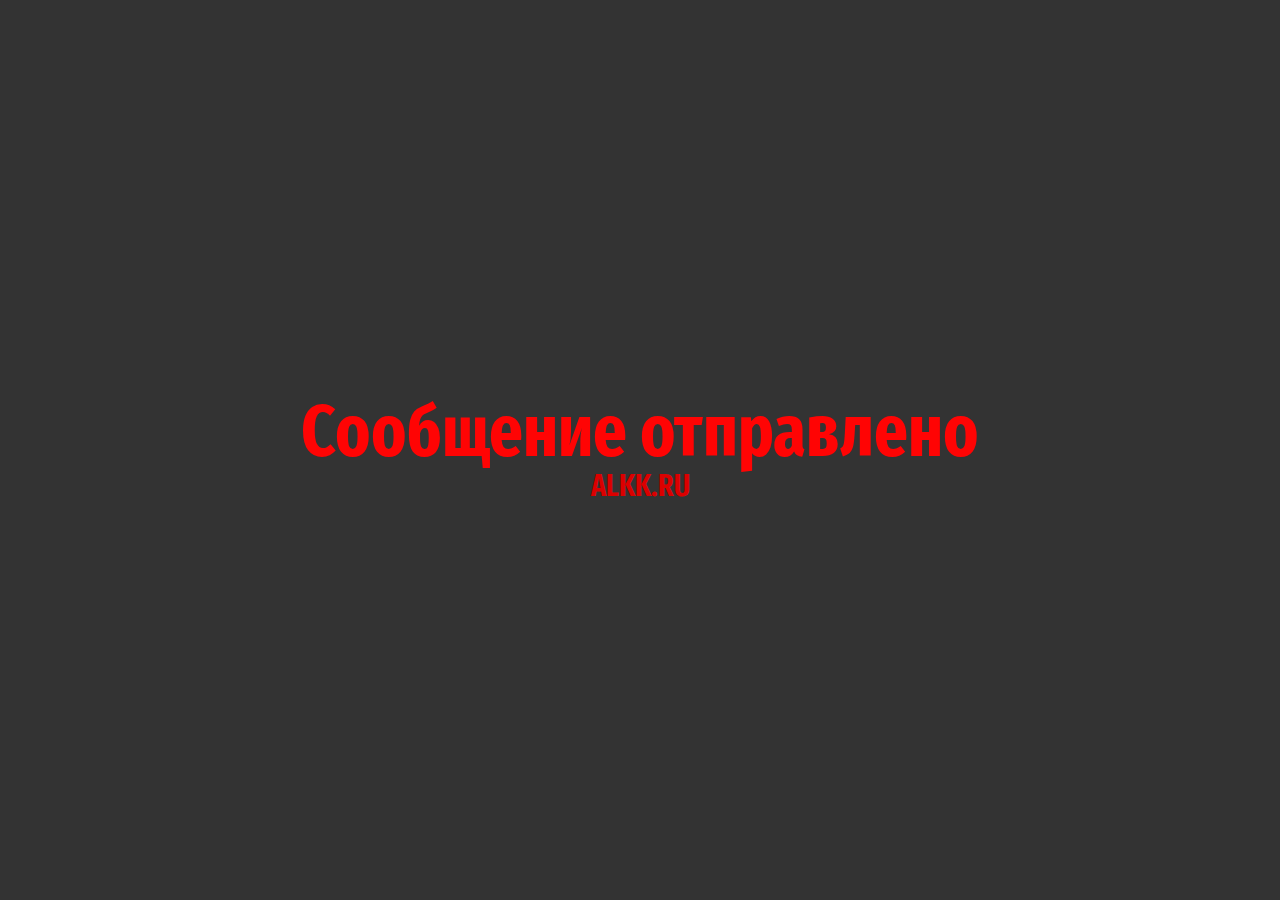
<file: sent.html>
<!DOCTYPE html>
<html lang="en">

<head>
    <meta charset="UTF-8">
    <meta http-equiv="X-UA-Compatible" content="IE=edge">
    <meta name="viewport" content="width=device-width, initial-scale=1.0">
    <link rel="stylesheet" href="./style/fonts.css">
    <title>Document</title>
</head>
<style>
    h1 {
        font-size: 72px;
        font-family: 'f7';
        line-height: 72px;
        color: #FF0404;
        text-align: center;
    }
    
    a {
        color: #db0000;
        font-size: 30px;
        font-family: 'f7';
        text-align: center;
        text-decoration: none;
    }
    
    * {
        margin: 0;
        padding: 0;
    }
    
    .sss {
        background-color: #333;
        display: flex;
        align-items: center;
        justify-content: center;
        flex-direction: column;
        width: 100%;
        height: 100%;
        position: absolute;
        top: 0;
        left: 0;
    }
</style>

<body>
    <div class="sss">
        <h1>
            Сообщение отправлено
        </h1>
        <a href="./index.html">ALKK.RU</a>
    </div>
</body>

</html>
</file>
<file: style/fonts.css>
@font-face {
    font-family: 'g5';
    src: url(../fonts/Gilroy-Medium.ttf);
}

@font-face {
    font-family: 'g6';
    src: url(../fonts/Gilroy-Semibold.ttf);
}

@font-face {
    font-family: 'f5';
    src: url(../fonts/FiraSansExtraCondensed-Medium.ttf);
}

@font-face {
    font-family: 'f7';
    src: url(../fonts/FiraSansExtraCondensed-Bold.ttf);
}

@font-face {
    font-family: 'g7';
    src: url(../fonts/Gilroy-Bold.ttf);
}
@font-face {
    font-family: 'g4';
    src: url(../fonts/Gilroy-Regular.ttf);
}
</file>
